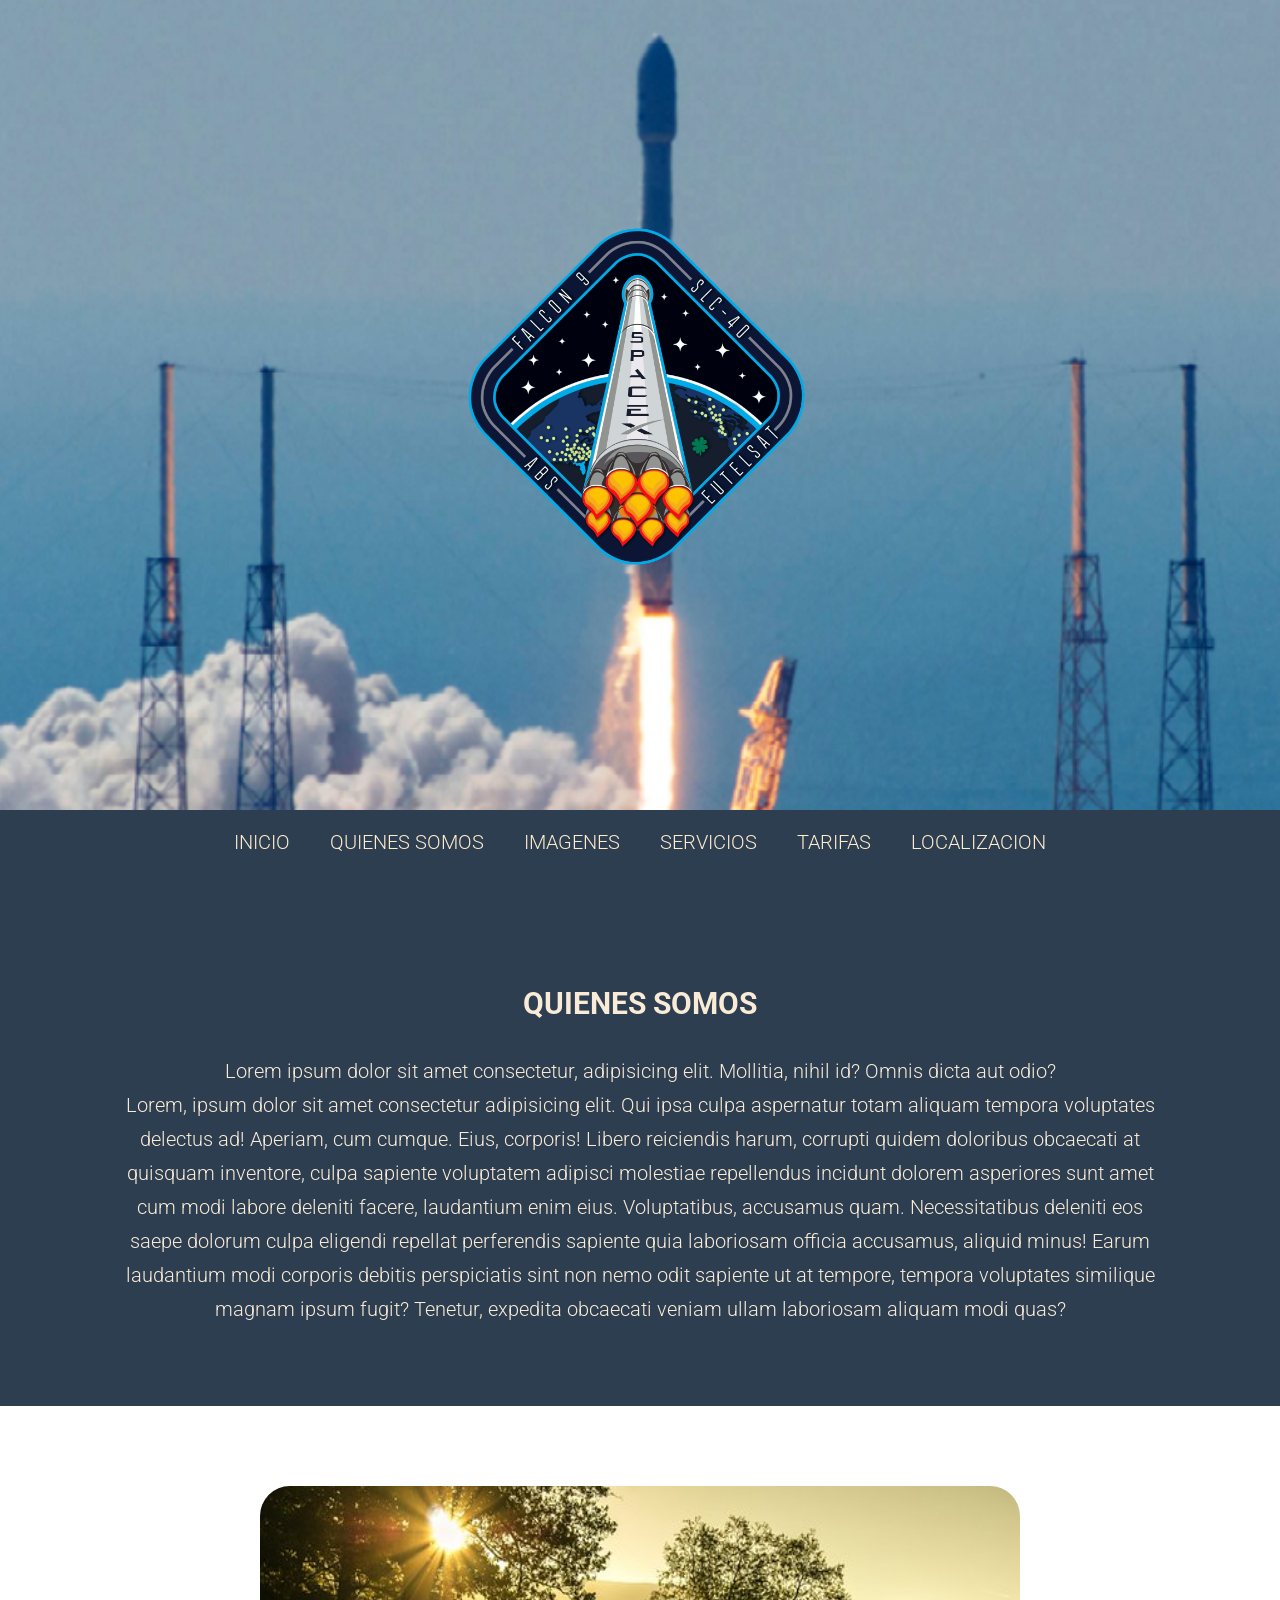
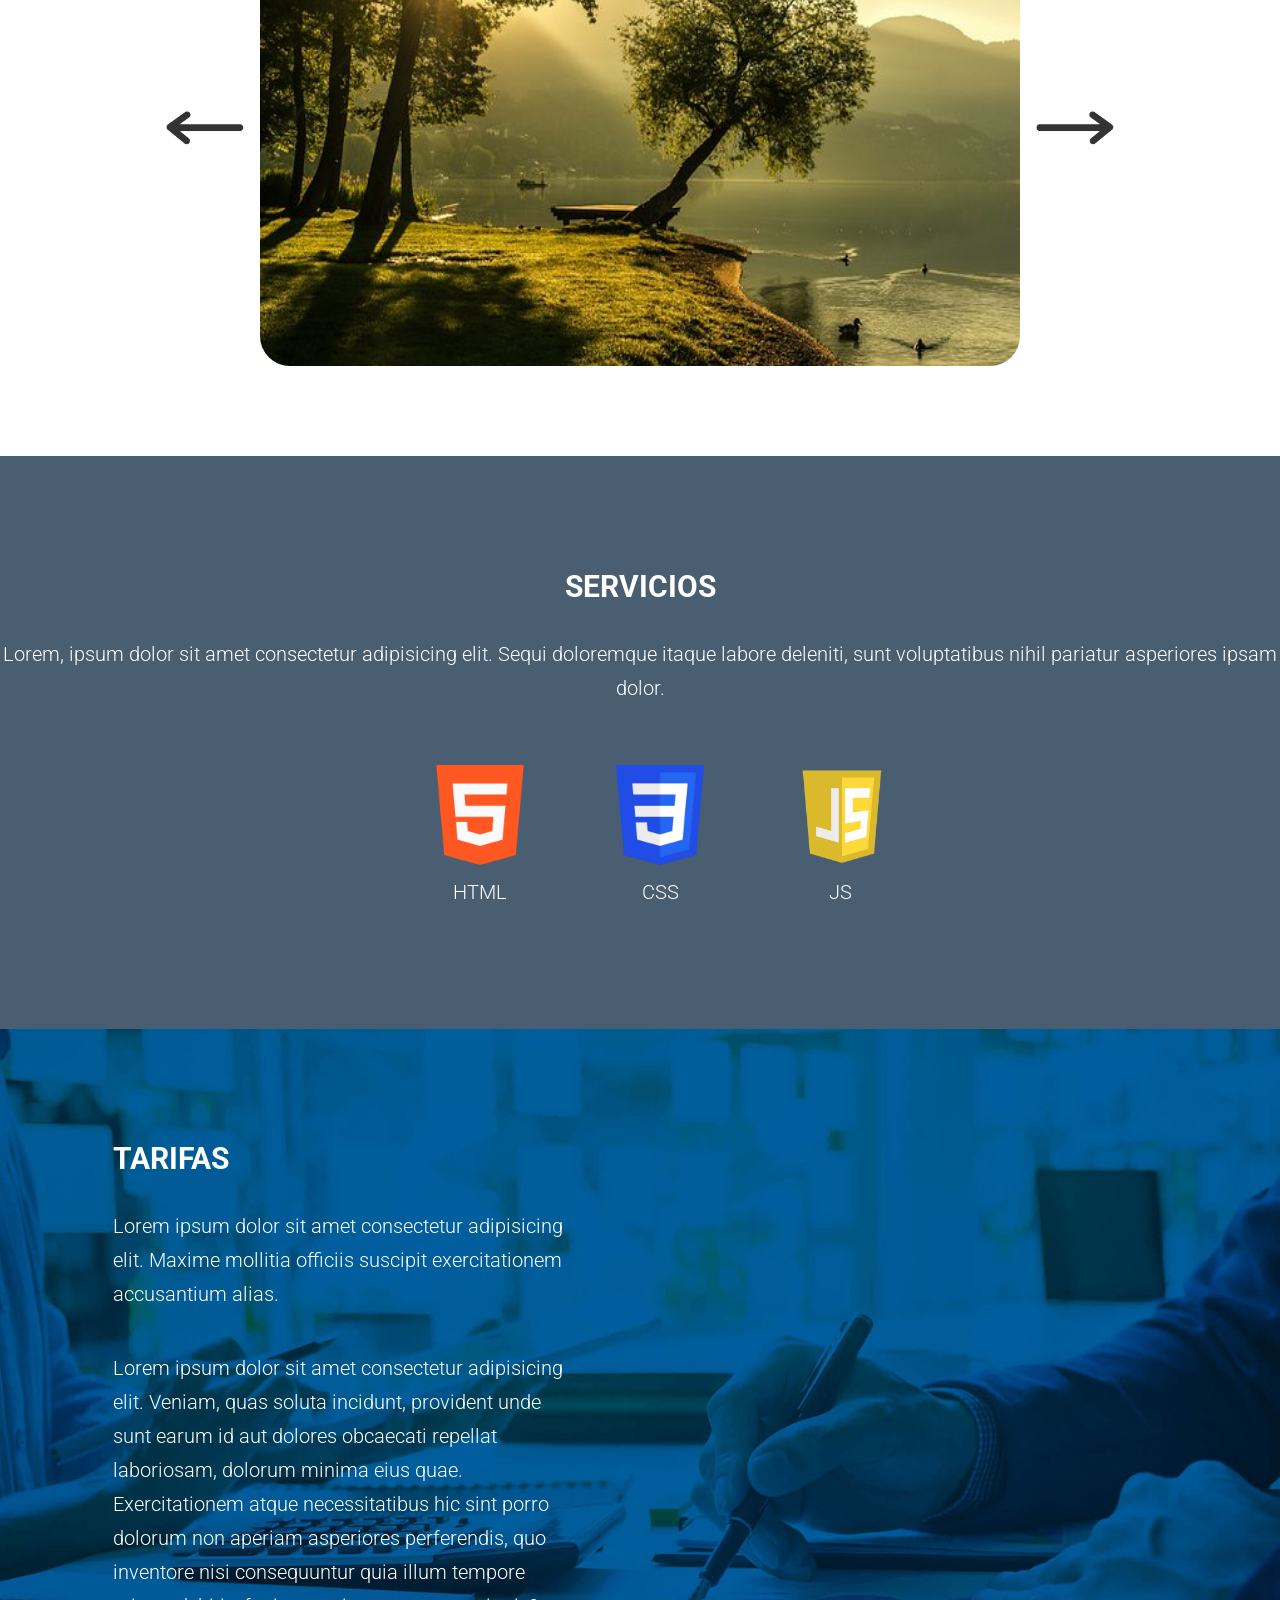
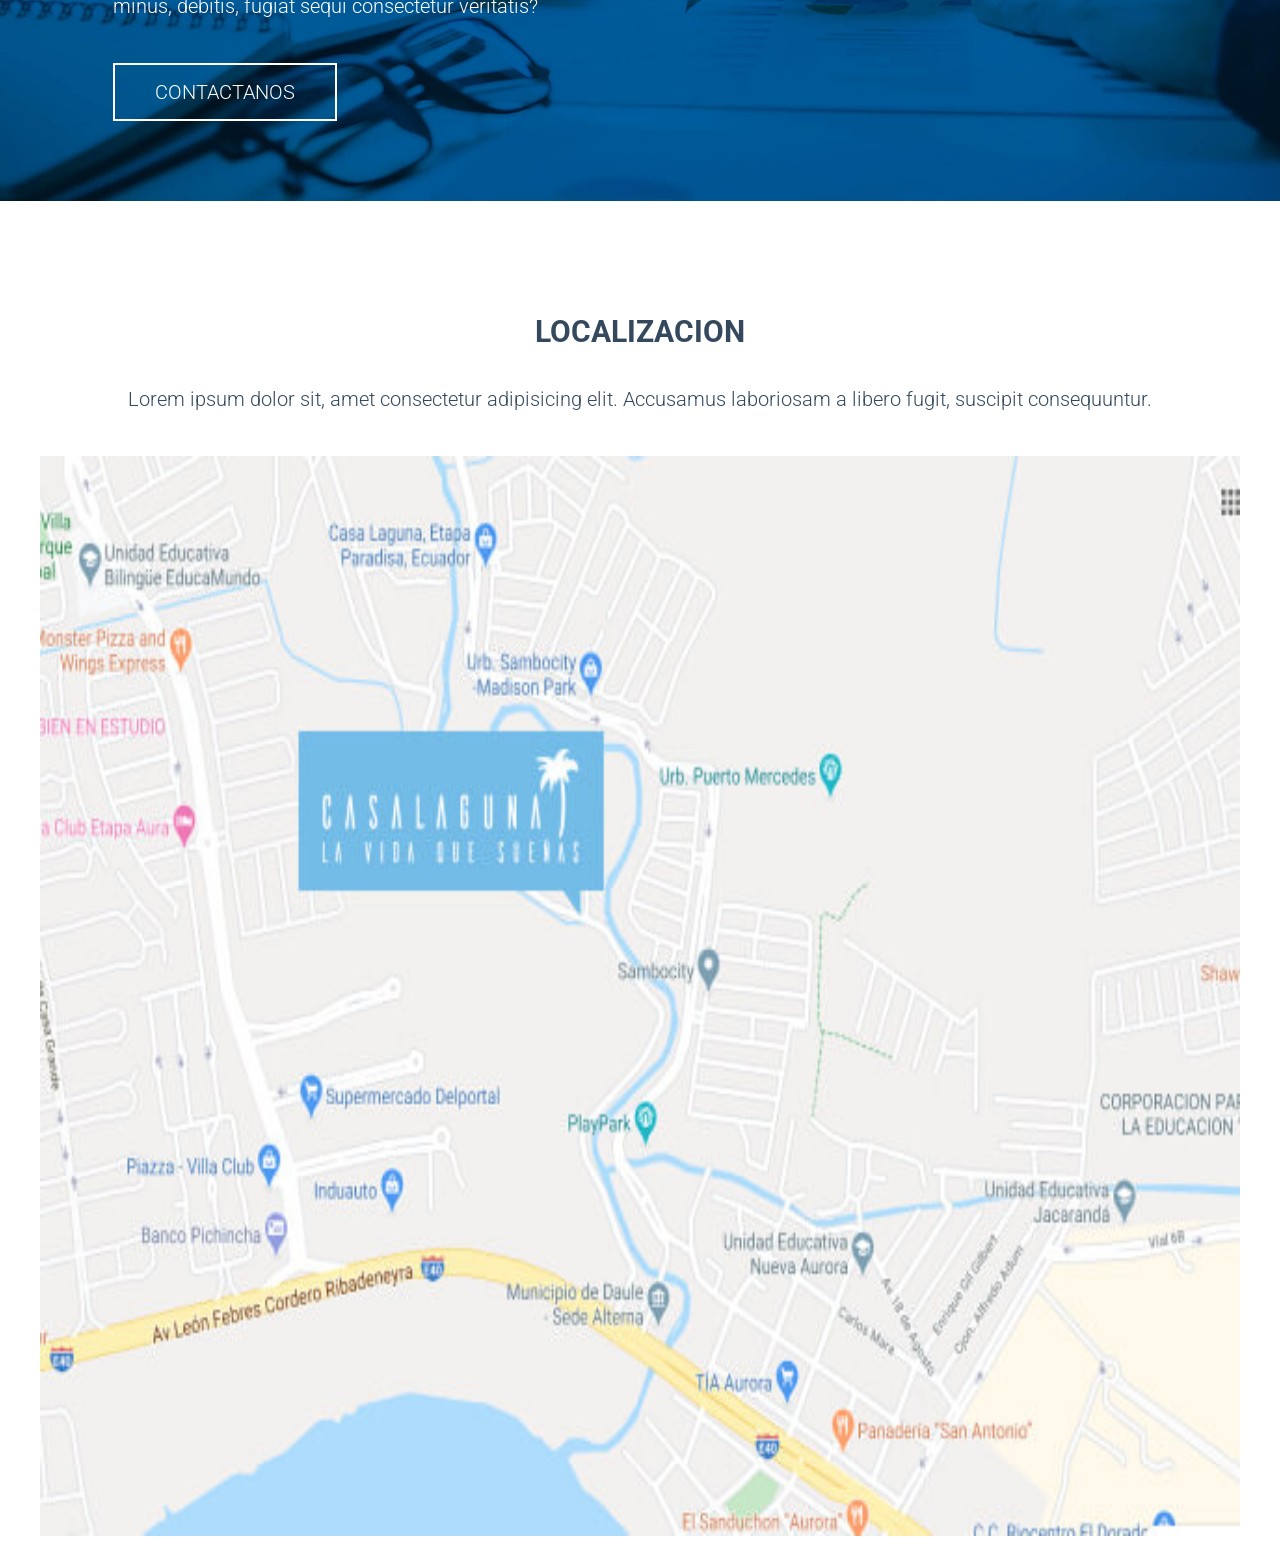
<file: index.html>
<!DOCTYPE html>
<html lang="en">
<head>
    <meta charset="UTF-8">
    <meta http-equiv="X-UA-Compatible" content="IE=edge">
    <meta name="viewport" content="width=device-width, initial-scale=1.0">
    <title>ALMI | LANDING PAGE</title>
    <link rel="stylesheet" href="css/style.css">
    <link rel="preconnect" href="https://fonts.googleapis.com">
    <link rel="preconnect" href="https://fonts.gstatic.com" crossorigin>
    <link href="https://fonts.googleapis.com/css2?family=Roboto:wght@100&display=swap" rel="stylesheet">
</head>
<body>
    <!-- Header -->
    <header class="header" id="bannersecs">
        <h1>
            <img class="logoimgspacex" src="img/logospacex.png" alt="logospacex">
        </h1>
    </header>

    <!--Navegation-->

    <section class="wrapper">
        <nav class="navbar">
            <a href="#">INICIO</a>
            <a href="#about">QUIENES SOMOS</a>
            <a href="#imgs">IMAGENES</a>
            <a href="#services">SERVICIOS</a>
            <a href="#taxes">TARIFAS</a>
            <a href="#localization">LOCALIZACION</a>
        </nav>
    </section>

    <!--quienes somos-->
    <section id="about" class="content who ">
        <h1 class="title">QUIENES SOMOS</h1>
        <p>Lorem ipsum dolor sit amet consectetur, adipisicing elit. Mollitia, nihil id? Omnis dicta aut odio?</p>
        <p>Lorem, ipsum dolor sit amet consectetur adipisicing elit. Qui ipsa culpa aspernatur totam aliquam 
            tempora voluptates delectus ad! Aperiam, cum cumque. Eius, corporis! Libero reiciendis harum, 
            corrupti quidem doloribus obcaecati at quisquam inventore, culpa sapiente voluptatem adipisci 
            molestiae repellendus incidunt dolorem asperiores sunt amet cum modi labore deleniti facere, 
            laudantium enim eius. Voluptatibus, accusamus quam. Necessitatibus deleniti eos saepe dolorum 
            culpa eligendi repellat perferendis sapiente quia laboriosam officia accusamus, aliquid minus! 
            Earum laudantium modi corporis debitis perspiciatis sint non nemo odit sapiente ut at tempore, 
            tempora voluptates similique magnam ipsum fugit? Tenetur, expedita obcaecati veniam ullam laboriosam 
            aliquam modi quas?</p>
    </section>
    <!--img slider-->

    <section id="imgs" class="content name">
        <div class="content-slider">
            <div class="slider-iz">
                <img width=80px src="img/iz.png">
            </div>
    
            <div class="slider-screen">
                <img id="screen" src="" height=480px width=760px>
            </div>
    
            <div class="slider-der">
                <img width=80px src="img/der.png">
            </div>
        </div>
    </section>



    <!--servicios-->
    <section id="services" class="content servicios">
        <h2 class="title">SERVICIOS</h2>
        <p>Lorem, ipsum dolor sit amet consectetur adipisicing elit. Sequi doloremque itaque labore deleniti, 
            sunt voluptatibus nihil pariatur asperiores ipsam dolor.</p>
        <ul class="list-services">
            <li>
                <figure>
                    <img src="img/htmllogo.png" alt="HTML logo">
                    <figcaption>HTML</figcaption>
                </figure>
            </li>
            <li>
                <figure>
                    <img src="img/csslogo.png" alt="CSS logo">
                    <figcaption>CSS</figcaption>
                </figure>
            </li>
            <li>
                <figure>
                    <img src="img/jslogo2.png" alt="JS logo">
                    <figcaption>JS</figcaption>
                </figure>
            </li>
        </ul>
    </section>

    <!--tarifas-->
    <section id="taxes" class="content tarifas">
        <article class="contain">
            <h2>TARIFAS</h2>
            <p>Lorem ipsum dolor sit amet consectetur adipisicing elit. 
                Maxime mollitia officiis suscipit exercitationem accusantium alias.</p>
            <p>Lorem ipsum dolor sit amet consectetur adipisicing elit. Veniam, quas 
                soluta incidunt, provident unde sunt earum id aut dolores obcaecati 
                repellat laboriosam, dolorum minima eius quae. Exercitationem atque 
                necessitatibus hic sint porro dolorum non aperiam asperiores perferendis, 
                quo inventore nisi consequuntur quia illum tempore minus, debitis, fugiat 
                sequi consectetur veritatis?</p>
            <a href="#" class="btn">CONTACTANOS</a>
        </article>
    </section>

    <!--localizacion-->
    <section id="localization" class="content localization">
        <h2 class="title">LOCALIZACION</h2>
        <p>Lorem ipsum dolor sit, amet 
            consectetur adipisicing elit. Accusamus laboriosam a libero fugit, suscipit consequuntur.</p>
        <figure class="map">
            <img src="img/ubicacion-image.jpg" alt="ubicacion-image">
        </figure>
    </section>
    <script src="script.js"></script>
</body>
</html>
</file>
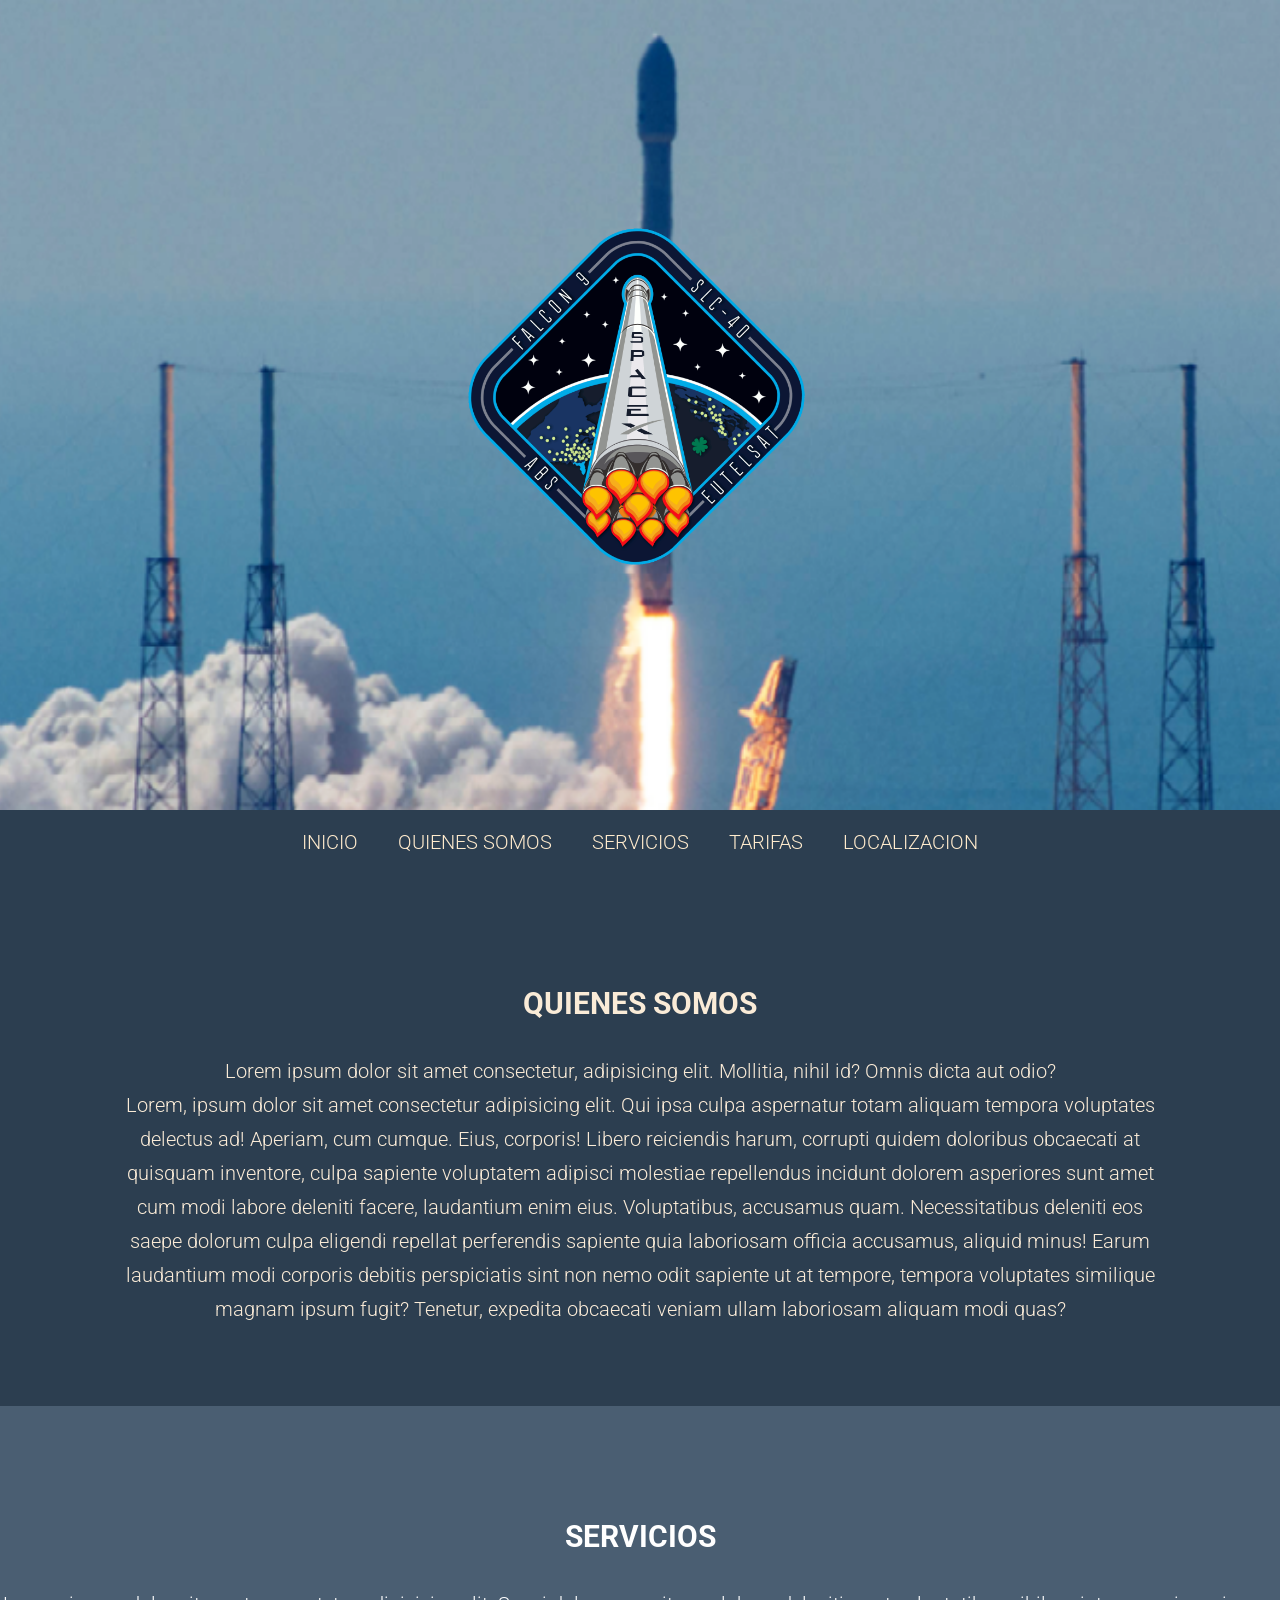
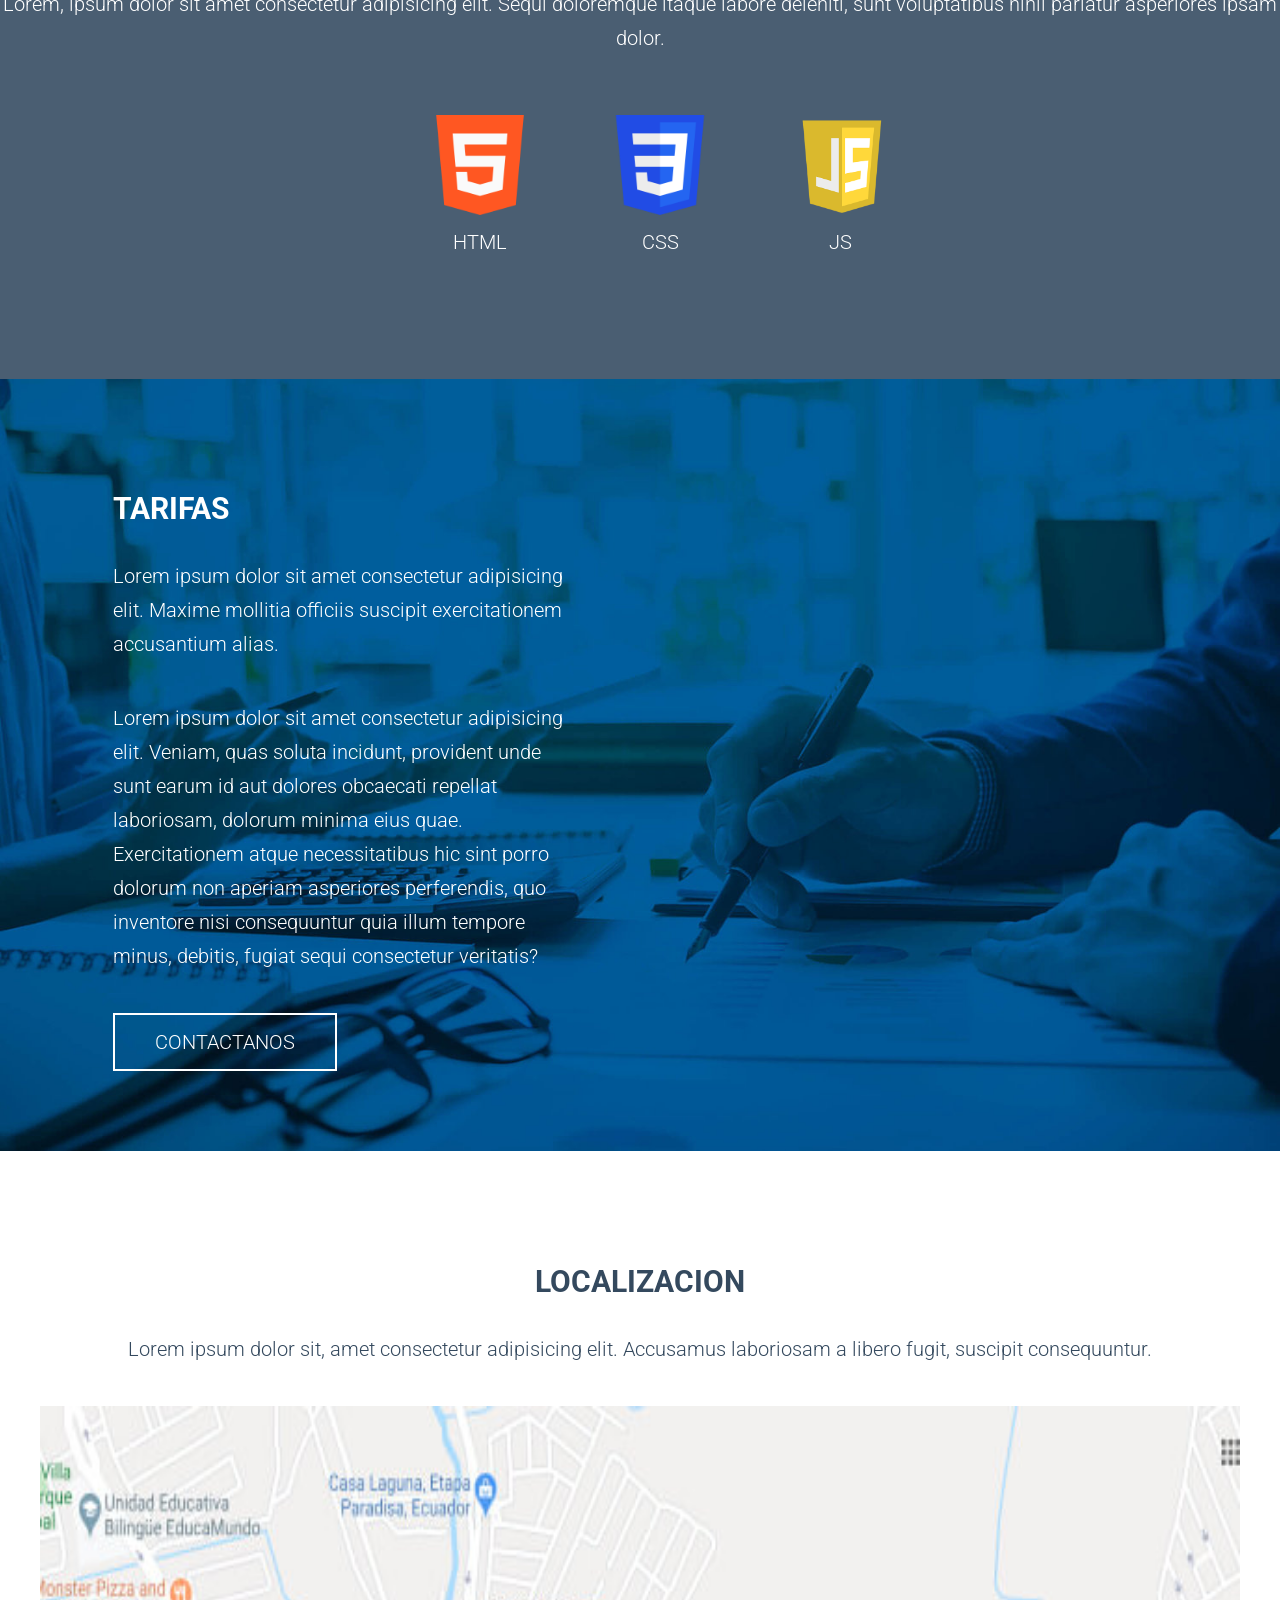
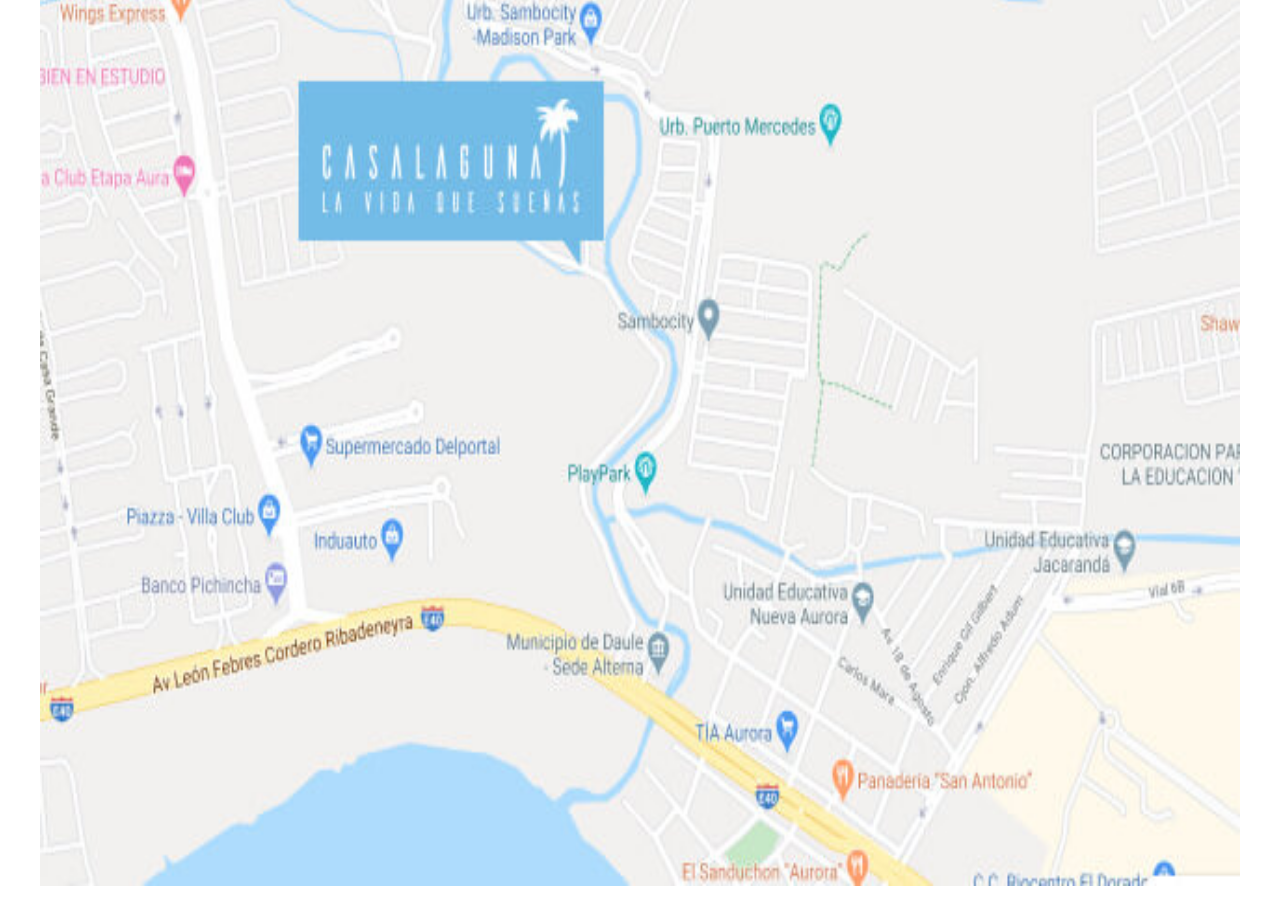
<file: src/index.html>
<!DOCTYPE html>
<html lang="en">
<head>
    <meta charset="UTF-8">
    <meta http-equiv="X-UA-Compatible" content="IE=edge">
    <meta name="viewport" content="width=device-width, initial-scale=1.0">
    <title>ALMI | LANDING PAGE</title>
    <link rel="stylesheet" href="css/style.css">
    <link rel="preconnect" href="https://fonts.googleapis.com">
    <link rel="preconnect" href="https://fonts.gstatic.com" crossorigin>
    <link href="https://fonts.googleapis.com/css2?family=Roboto:wght@100&display=swap" rel="stylesheet">
</head>
<body>
    <!-- Header -->
    <header class="header">
        <h1>
            <img class="logoimgspacex" src="img/logospacex.png" alt="logospacex">
        </h1>
    </header>

    <!--Navegation-->

    <section class="wrapper">
        <nav class="navbar">
            <a href="#">INICIO</a>
            <a href="#about">QUIENES SOMOS</a>
            <a href="#services">SERVICIOS</a>
            <a href="#taxes">TARIFAS</a>
            <a href="#localization">LOCALIZACION</a>
        </nav>
    </section>

    <!--quienes somos-->
    <section id="about" class="content who ">
        <h1 class="title">QUIENES SOMOS</h1>
        <p>Lorem ipsum dolor sit amet consectetur, adipisicing elit. Mollitia, nihil id? Omnis dicta aut odio?</p>
        <p>Lorem, ipsum dolor sit amet consectetur adipisicing elit. Qui ipsa culpa aspernatur totam aliquam 
            tempora voluptates delectus ad! Aperiam, cum cumque. Eius, corporis! Libero reiciendis harum, 
            corrupti quidem doloribus obcaecati at quisquam inventore, culpa sapiente voluptatem adipisci 
            molestiae repellendus incidunt dolorem asperiores sunt amet cum modi labore deleniti facere, 
            laudantium enim eius. Voluptatibus, accusamus quam. Necessitatibus deleniti eos saepe dolorum 
            culpa eligendi repellat perferendis sapiente quia laboriosam officia accusamus, aliquid minus! 
            Earum laudantium modi corporis debitis perspiciatis sint non nemo odit sapiente ut at tempore, 
            tempora voluptates similique magnam ipsum fugit? Tenetur, expedita obcaecati veniam ullam laboriosam 
            aliquam modi quas?</p>
    </section>

    <!--servicios-->
    <section id="services" class="content servicios">
        <h2 class="title">SERVICIOS</h2>
        <p>Lorem, ipsum dolor sit amet consectetur adipisicing elit. Sequi doloremque itaque labore deleniti, 
            sunt voluptatibus nihil pariatur asperiores ipsam dolor.</p>
        <ul class="list-services">
            <li>
                <figure>
                    <img src="img/htmllogo.png" alt="HTML logo">
                    <figcaption>HTML</figcaption>
                </figure>
            </li>
            <li>
                <figure>
                    <img src="img/csslogo.png" alt="CSS logo">
                    <figcaption>CSS</figcaption>
                </figure>
            </li>
            <li>
                <figure>
                    <img src="img/jslogo2.png" alt="JS logo">
                    <figcaption>JS</figcaption>
                </figure>
            </li>
        </ul>
    </section>

    <!--tarifas-->
    <section id="taxes" class="content tarifas">
        <article class="contain">
            <h2>TARIFAS</h2>
            <p>Lorem ipsum dolor sit amet consectetur adipisicing elit. 
                Maxime mollitia officiis suscipit exercitationem accusantium alias.</p>
            <p>Lorem ipsum dolor sit amet consectetur adipisicing elit. Veniam, quas 
                soluta incidunt, provident unde sunt earum id aut dolores obcaecati 
                repellat laboriosam, dolorum minima eius quae. Exercitationem atque 
                necessitatibus hic sint porro dolorum non aperiam asperiores perferendis, 
                quo inventore nisi consequuntur quia illum tempore minus, debitis, fugiat 
                sequi consectetur veritatis?</p>
            <a href="#" class="btn">CONTACTANOS</a>
        </article>
    </section>

    <!--localizacion-->
    <section id="localization" class="content localization">
        <h2 class="title">LOCALIZACION</h2>
        <p>Lorem ipsum dolor sit, amet 
            consectetur adipisicing elit. Accusamus laboriosam a libero fugit, suscipit consequuntur.</p>
        <figure class="map">
            <img src="img/ubicacion-image.jpg" alt="ubicacion-image">
        </figure>
    </section>
</body>
</html>
</file>
<file: css/style.css>
/*layout*/
html{
    scroll-behavior: smooth;
}


body{
    text-align: center;
    font: 300 20px/1.7 'Roboto', sans-serif;
    margin: 0;
}

li{
    list-style: none;
}

.header{
    background-color: burlywood;
    justify-content: center;
    display: flex;
    align-items: center;
}

.navbar{
    display: flex;
    justify-content: center;
    align-items: center;
}

.content-slider{
    display: flex;
    align-items: center;
    justify-content: center;
}

.slider-iz{
    padding-right: 15px;
}

#screen{
    border-radius: 30px;
}

.slider-der{
    padding-left: 15px;
}

.tarifas{
    text-align: left;
}

.list-services{
    display: flex;
    justify-content: center;
    align-items: center;
}

.list-services img{
    width: 100px;
    height: 100px;
}

/*GENERIC ITEMS*/

.header {
    height: 90vh;
    background: url(../img/bannerSpacex.png) no-repeat center top;
    background-size: cover;
    
}

.navbar{
    height: 63px;
    background-color: #2c3e50;
}

.navbar a {
    color: blanchedalmond;
    padding: 0 20px;
    text-decoration: none;
}

.wrapper{
    position: sticky;
    top:0
}

.logoimgspacex{
    width: 350px;
    height: 350px;
}

.titulo{
    margin-bottom: 40px;
    font-size: 60px;
}

p{
    margin-bottom: 40px;
}

.btn{
    padding: 10px 40px;
    border: 2px solid #fff;
    display: inline-block;
    text-decoration: none;
    cursor: pointer;
    color: #fff;
}

/*PARTES DE LA WEB*/
.content{
    padding: 80px 0;
    
}

.who{
    background-color: #2c3e50;
    color: antiquewhite;    
}

.who p {
    max-width: 1055px;
    margin: 0 auto;
}

.servicios{
    background-color: #4a5e72;
    color: #ffffff;
}

.tarifas{
    background: url(../img/tax.jpg) no-repeat center top;
    background-size: cover;
    color: #ffffff;
}

.tarifas p{
    max-width: 450px;
}

.contain {
    max-width: 1055px;
    margin: 0 auto;
}

.localization{
    color: #34495e;
    padding-bottom: 0;
}

.localization .map img{
    max-width: 100%;
    width: 100%;
}

.localization img{
    height: 120vh;
}
</file>
<file: src/css/style.css>
/*layout*/
html{
    scroll-behavior: smooth;
}


body{
    text-align: center;
    font: 300 20px/1.7 'Roboto', sans-serif;
    margin: 0;
}

li{
    list-style: none;
}

.header{
    background-color: burlywood;
    justify-content: center;
    display: flex;
    align-items: center;
}

.navbar{
    display: flex;
    justify-content: center;
    align-items: center;
}

.tarifas{
    text-align: left;
}

.list-services{
    display: flex;
    justify-content: center;
    align-items: center;
}

.list-services img{
    width: 100px;
    height: 100px;
}

/*GENERIC ITEMS*/

.header {
    height: 90vh;
    background: url(../img/bannerSpacex.png) no-repeat center top;
    background-size: cover;
    
}

.navbar{
    height: 63px;
    background-color: #2c3e50;
}

.navbar a {
    color: blanchedalmond;
    padding: 0 20px;
    text-decoration: none;
}

.wrapper{
    position: sticky;
    top:0
}

.logoimgspacex{
    width: 350px;
    height: 350px;
}

.titulo{
    margin-bottom: 40px;
    font-size: 60px;
}

p{
    margin-bottom: 40px;
}

.btn{
    padding: 10px 40px;
    border: 2px solid #fff;
    display: inline-block;
    text-decoration: none;
    cursor: pointer;
    color: #fff;
}

/*PARTES DE LA WEB*/
.content{
    padding: 80px 0;
    
}

.who{
    background-color: #2c3e50;
    color: antiquewhite;    
}

.who p {
    max-width: 1055px;
    margin: 0 auto;
}

.servicios{
    background-color: #4a5e72;
    color: #ffffff;
}

.tarifas{
    background: url(../img/tax.jpg) no-repeat center top;
    background-size: cover;
    color: #ffffff;
}

.tarifas p{
    max-width: 450px;
}

.contain {
    max-width: 1055px;
    margin: 0 auto;
}

.localization{
    color: #34495e;
    padding-bottom: 0;
}

.localization .map img{
    max-width: 100%;
    width: 100%;
}

.localization img{
    height: 120vh;
}
</file>
